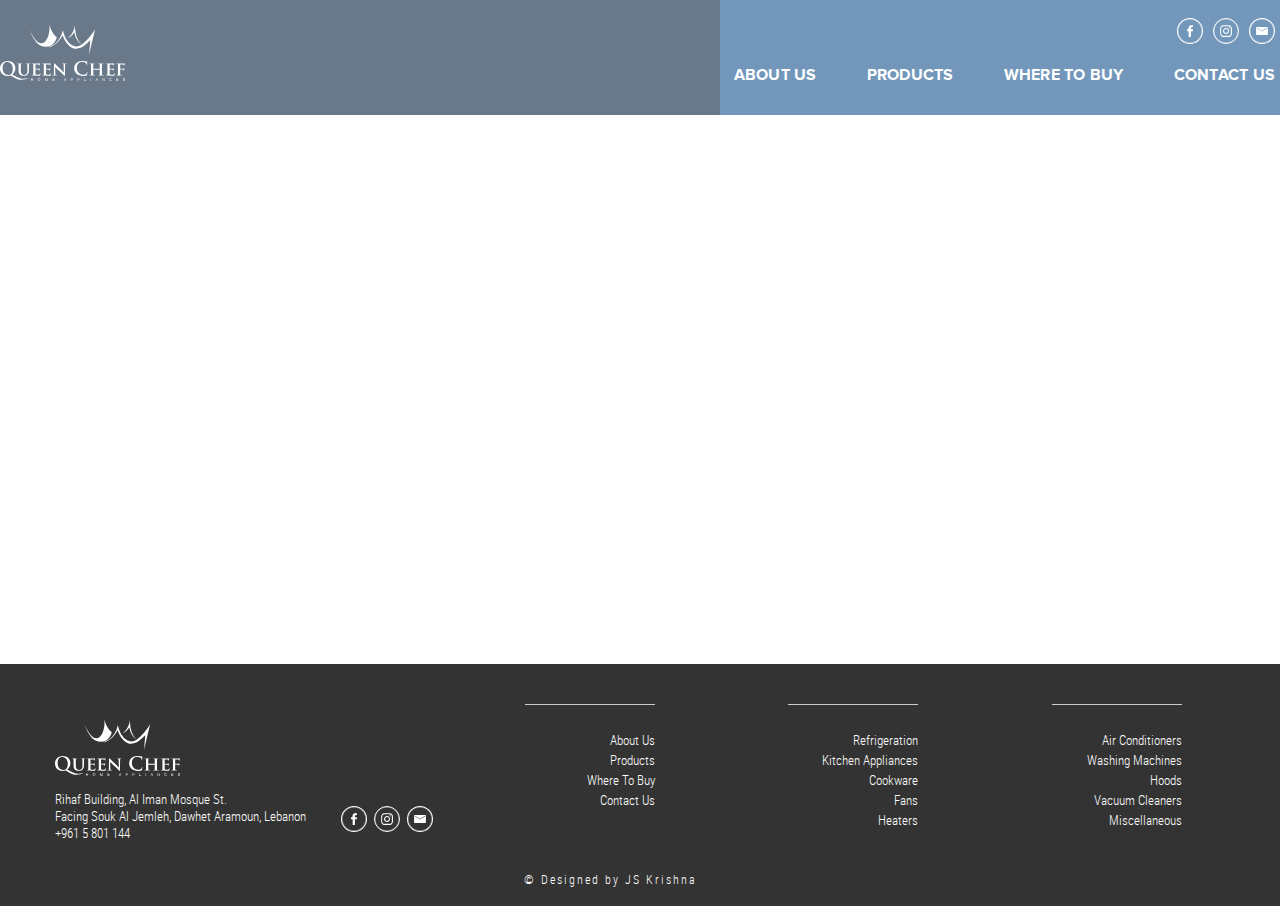
<file: index.html>
<!doctype html>
<html lang="en">

<head>
    <meta charset="utf-8">
    <title>QueenCheap</title>
    <base href="https://jskrishna.github.io/portfolio/">
    <meta name="viewport" content="width=device-width,initial-scale=1">
    <link rel="icon" type="image/x-icon" href="favicon.ico">
    <link href="assets/css/bootstrap.min.css" rel="stylesheet">
    <link href="assets/css/owl.carousel.min.css" rel="stylesheet">
    <link href="assets/css/animate.css" rel="stylesheet">
    <link href="assets/css/custom.css" rel="stylesheet">
    <style>
        /* Import internal fonts */

        @font-face {
            font-family: 'roboto_condensedbold';
            src: url('assets/fonts/robotocondensed-bold-webfont.woff2') format('woff2'), url('assets/fonts/robotocondensed-bold-webfont.woff') format('woff');
            font-weight: normal;
            font-style: normal;
        }

        @font-face {
            font-family: 'roboto_condensedlight';
            src: url('assets/fonts/robotocondensed-light-webfont.woff2') format('woff2'), url('assets/fonts/robotocondensed-light-webfont.woff') format('woff');
            font-weight: normal;
            font-style: normal;
        }

        @font-face {
            font-family: 'proxima_nova_rgbold';
            src: url('assets/fonts/proxima_nova_bold-webfont.woff2') format('woff2'), url('assets/fonts/proxima_nova_bold-webfont.woff') format('woff');
            font-weight: normal;
            font-style: normal;
        }

    </style>
    <link href="styles.07c98fb00d033418afac.bundle.css" rel="stylesheet" />
</head>

<body>
    <app-root></app-root>
    <script type="text/javascript" src="inline.58623ecb9fdd7fbd2f9e.bundle.js"></script>
    <script type="text/javascript" src="polyfills.f20484b2fa4642e0dca8.bundle.js"></script>
    <script type="text/javascript" src="main.f6d7ff6985a9c94e9d4a.bundle.js"></script>
</body>
<script src="assets/js/jquery.min.js"></script>
<script src="assets/js/bootstrap.min.js"></script>
<script src="assets/js/owl.carousel.min.js"></script>
<script src="assets/js/wow.min.js"></script>
<script>
    new WOW().init();
    $(document).ready(function() {
        var owl = $('.owl-carousel');
        owl.owlCarousel({
            loop: true,
            margin: 0,
            navSpeed: 1000,
            nav: true,
            items: 1,
            autoplay: true,
            autoplayTimeout: 4000,
        });

        // add animate.css class(es) to the elements to be animated
        function setAnimation(_elem, _InOut) {
            // Store all animationend event name in a string.
            // cf animate.css documentation
            var animationEndEvent = 'webkitAnimationEnd mozAnimationEnd MSAnimationEnd oanimationend animationend';

            _elem.each(function() {
                var $elem = $(this);
                var $animationType = 'animated ' + $elem.data('animation-' + _InOut);

                $elem.addClass($animationType).one(animationEndEvent, function() {
                    $elem.removeClass($animationType); // remove animate.css Class at the end of the animations
                });
            });
        }

        // Fired before current slide change
        owl.on('change.owl.carousel', function(event) {
            var $currentItem = $('.owl-item', owl).eq(event.item.index);
            var $elemsToanim = $currentItem.find("[data-animation-out]");
            setAnimation($elemsToanim, 'out');
        });

        // Fired after current slide has been changed
        owl.on('changed.owl.carousel', function(event) {

            var $currentItem = $('.owl-item', owl).eq(event.item.index);
            var $elemsToanim = $currentItem.find("[data-animation-in]");
            setAnimation($elemsToanim, 'in');
        })

    });

    $(window).scroll(function() {
        if ($(window).scrollTop() >= 200) {
            $('header').addClass('fix');
        } else {
            $('header').removeClass('fix');
        }
    });

    $('.mobile-toggles').click(function() {
        $('body').toggleClass('open');
    });
    $('.overlay').click(function() {
        $('body').removeClass('open');
    });

</script>

</html>
</file>
<file: assets/css/custom.css>
.container-fluid, .sliderin, .products {
    max-width: 1440px;
    margin: 0 auto;
    z-index: 9;
}
.container-fluid {
    padding: 0;
}
.slider {
    min-height: calc(100vh - 114px);
    background: #7297bb;
    position: relative;
}
.slider:before {
    background: #6a7989;
    position: absolute;
    content: "";
    height: 100%;
    left: 0;
    top: 0;
    width: 720px;
}
.container-fluid, .sliderin, .products {
    max-width: 1440px;
    margin: 0 auto;
    z-index: 9;
}

.homeslider .owl-dot.active:before {
    content: "0"counter(slides-num);
    display: inline-block;
    vertical-align: middle;
    position: absolute;
    left: -19px;
    color: #7297bb;
    top: -80px;
    font-size: 52.4px;
    direction: ltr;
    transform: rotate(90deg);
}
.homeslider .owl-dots {
    counter-reset: slides-num;
    position: absolute;
    left: 100px;
    top: 50%;
}
.homeslider .owl-dot.active {
    background: #7297bb;
}
.homeslider .owl-dot {
    counter-increment: slides-num;
    height: 10px;
    width: 10px;
    background: #fff;
    border-radius: 50%;
    display: block;
    margin-right: 0;
    margin-top: 43px;
    margin-left: 3px;
}
.homeslider .owl-dot.active:after {
    content: "";
    width: 5px;
    height: 50px;
    background: #fff;
    position: absolute;
    top: -140px;
    left: 7px;
}
.homeslider .owl-nav{display: none;}
</file>
<file: styles.07c98fb00d033418afac.bundle.css>
/* Global css */*{outline:none!important}body{font-family:proxima_nova_rgbold}h2{font-size:130.35px;line-height:115.07px;text-transform:uppercase;color:#fff}h2,h3{font-family:roboto_condensedbold;margin:0}h3{font-size:50px;line-height:50px}h4{font-family:roboto_condensedbold;font-size:12px;line-height:normal;color:#333}h4,p{margin:0}p{font-family:roboto_condensedlight;line-height:24px;font-size:24px}a,a:focus,a:hover{text-decoration:none}button:focus,input,input:focus,input:hover,select:focus,textarea:focus{outline:none}img{-webkit-user-select:none;-moz-user-select:none;-ms-user-select:none;user-select:none}main{min-height:calc(100vh - 350px);min-height:-webkit-calc(100vh - 350px);margin-top:114px}
/* Global responsive css  */@media only screen and (max-width:1499px){h2{font-size:100.35px;line-height:95.07px}h3{font-size:40px;line-height:40px}}@media only screen and (max-width:1199px){h2{font-size:60.35px;line-height:55.07px;word-wrap:break-word}h3{font-size:30px;line-height:30px}}@media only screen and (max-width:767px){h2{font-size:30.35px;line-height:35.07px}main{min-height:inherit;margin-top:57px}}
</file>
